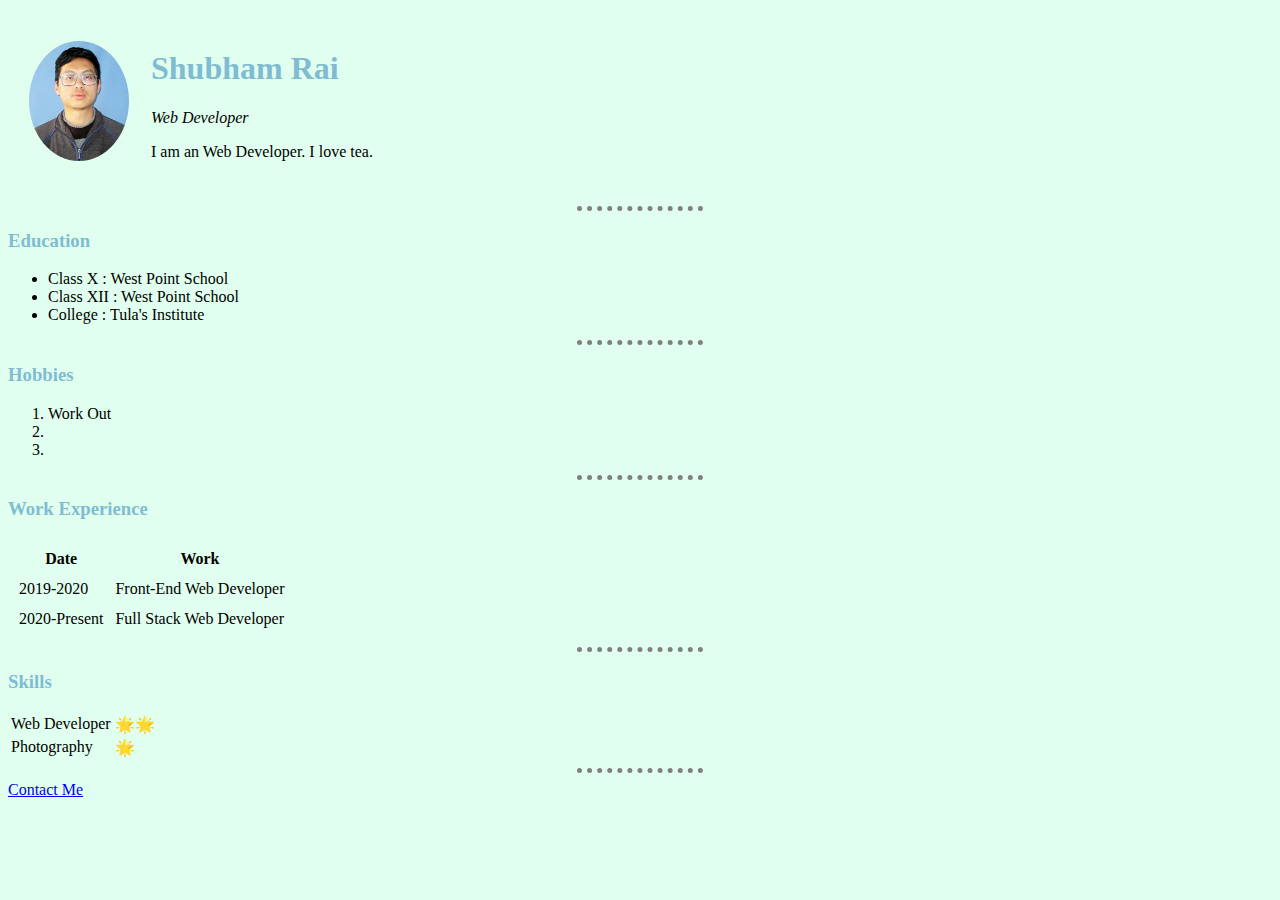
<file: index.html>
<!DOCTYPE html>
<html lang="en">
  <head>
    <meta charset="UTF-8" />
    <meta http-equiv="X-UA-Compatible" content="IE=edge" />
    <meta name="viewport" content="width=device-width, initial-scale=1.0" />
    <title>Shubham's Personal Site</title>
    <link rel="stylesheet" href="css/style.css">
  </head>
  <body>
    <table cellspacing="20">
      <td>
        <img src="img/shubham.jpg" alt="shubham profile picture" height="120px" width="100px"/>
      </td>
      <td>
        <h1>Shubham Rai</h1>
        <p><em>Web Developer</em></p>
        <p>I am an Web Developer. I love tea.</p>
      </td>
    </table>

    <hr>
    <h3>Education</h3>
    <ul>
      <li>Class X : West Point School</li>
      <li>Class XII : West Point School</li>
      <li>College : Tula's Institute</li>
    </ul>
    <hr>
    <h3>Hobbies</h3>
    <ol>
      <li>Work Out</li>
      <li></li>
      <li></li>
    </ol>
    <hr />
    <h3>Work Experience</h3>
    <table cellspacing="10">
      <thead>
        <tr>
          <th>Date</th>
          <th>Work</th>
        </tr>
      </thead>
      <tbody>
        <tr>
          <td>2019-2020</td>
          <td>Front-End Web Developer</td>
        </tr>
        <tr>
          <td>2020-Present</td>
          <td>Full Stack Web Developer</td>
        </tr>
      </tbody>
      <tfoot></tfoot>
    </table>
    <hr />
    <h3>Skills</h3>
    <table>
      <tr>
        <td>Web Developer</td>
        <td>🌟🌟</td>
      </tr>
      <tr>
        <td>Photography</td>
        <td>🌟</td>
      </tr>
    </table>
    <hr />
    <a href="contact.html" target="_blank">Contact Me</a>
  </body>
</html>
</file>
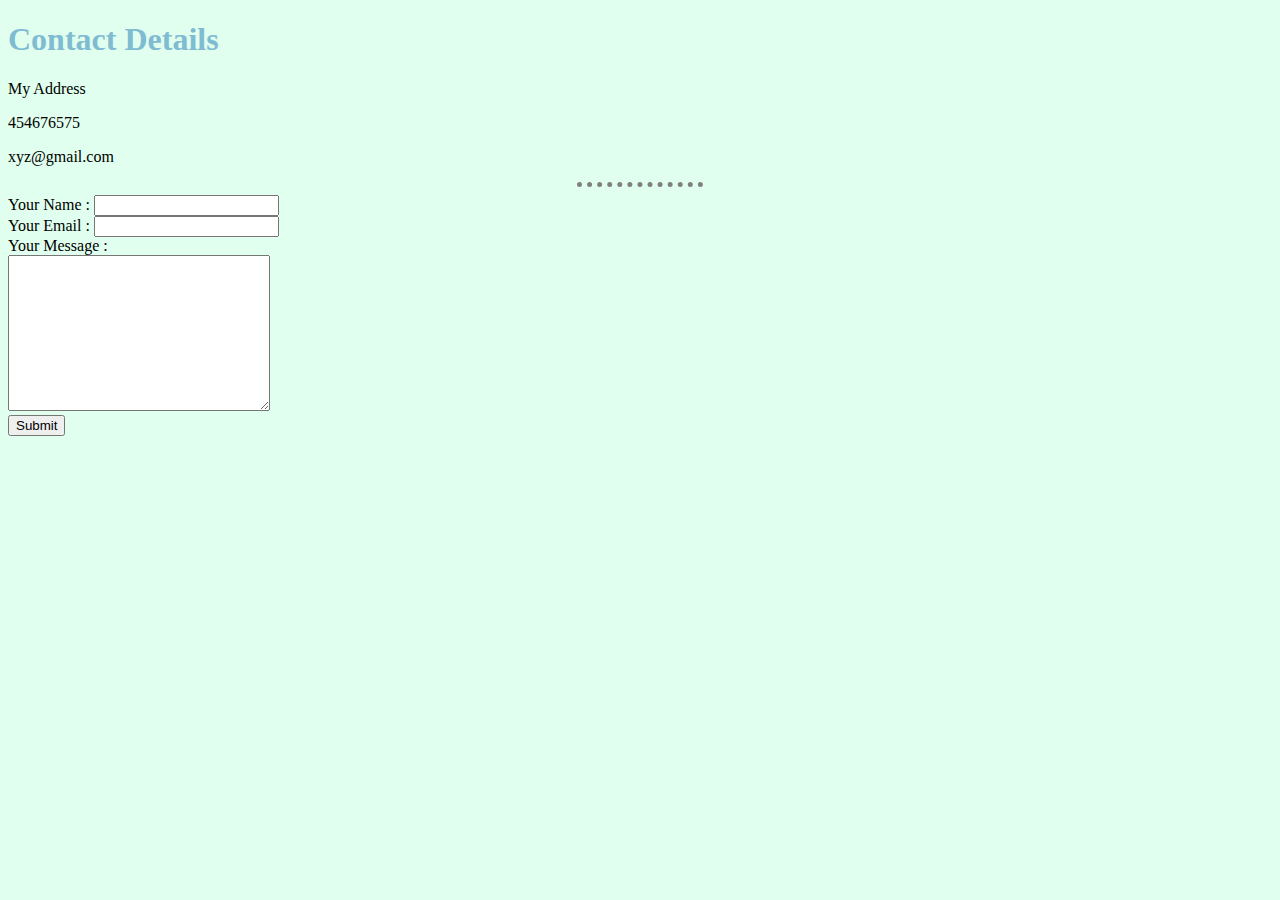
<file: contact.html>
<!DOCTYPE html>
<html lang="en">
<head>
    <meta charset="UTF-8">
    <meta http-equiv="X-UA-Compatible" content="IE=edge">
    <meta name="viewport" content="width=device-width, initial-scale=1.0">
    <title>Comtact</title>
    <link rel="stylesheet" href="css/style.css">
</head>
<body>
    <h1>Contact Details</h1>
    <p>My Address</p>
    <p>454676575</p>
    <p>xyz@gmail.com</p>
    <hr>
    <form action="mailto:shubhamrai199515@gmail.com" method="post" enctype="text/plain">
        <label for="">Your Name :</label>
        <input type="text" name="yourName" id="">
        <br>
        <label for="">Your Email :</label>
        <input type="email" name="yourEmail" id="">
        <br>
        <label for="">Your Message :</label><br>
        <textarea name="yourMessage" id="" cols="30" rows="10"></textarea>
        <br>
        <input type="submit" value="Submit">
    </form>
</body>
</html>
</file>
<file: css/style.css>
body {
    background-color: #E1FFEE;
}

h1, h3 {
    color: #7FBCD2;
}

hr {
    border-style: none;
    border-top-style: dotted ;
    border-color: grey;
    border-width: 5px;
    width: 10%;
}

img {
    border-radius: 50%;
}
</file>
